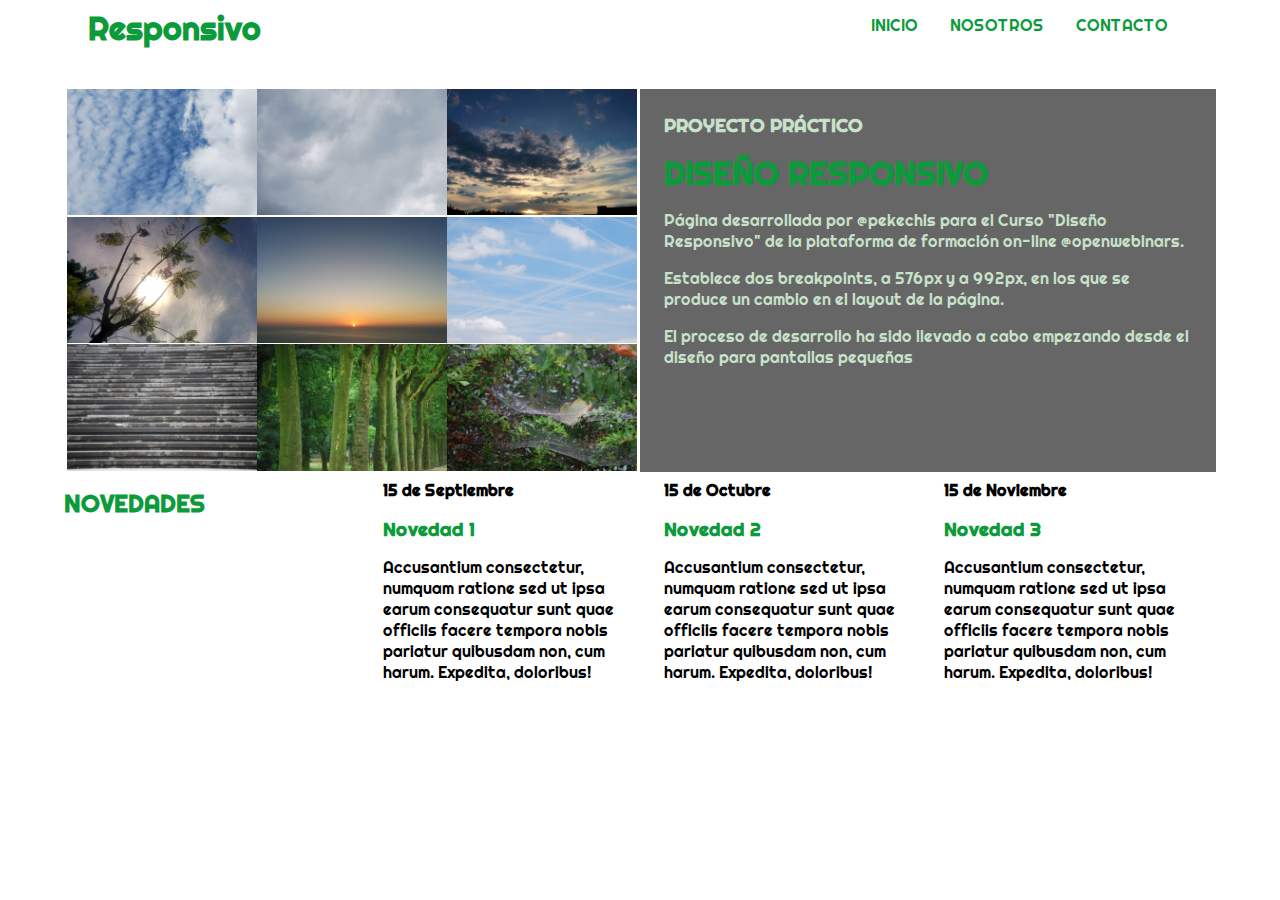
<file: index.html>
<!DOCTYPE html>
<html lang="en">
  <head>
    <meta charset="UTF-8" />
    <meta name="viewport" content="width=device-width, initial-scale=1.0" />
    <meta http-equiv="X-UA-Compatible" content="ie=edge" />
    <title>Diseño Responsivo</title>
    <link rel="stylesheet" type="text/css" href="css/style.css" />
    <link rel="stylesheet" type="text/css" href="css/hamburguer.css" />
    <link
      href="https://fonts.googleapis.com/css?family=Righteous"
      rel="stylesheet"
    />
  </head>

  <body>
    <div class="wrapper">
      <header class="verde">
        <h1>Responsivo</h1>
        <nav class="top-nav">
          <input id="menu-toggle" type="checkbox" />
          <label class="menu-button-container" for="menu-toggle">
            <div class="menu-button"></div>
          </label>
          <ul class="menu">
            <li>INICIO</li>
            <li>NOSOTROS</li>
            <li>CONTACTO</li>
          </ul>
        </nav>
      </header>
      <main>
        <section class="box">
          <div>
            <h3>PROYECTO PRÁCTICO</h3>
            <h1>DISEÑO RESPONSIVO</h1>
          </div>
          <div>
            <p>
              Página desarrollada por @pekechis para el Curso "Diseño
              Responsivo" de la plataforma de formación on-line @openwebinars.
            </p>
            <p>
              Establece dos breakpoints, a 576px y a 992px, en los que se
              produce un cambio en el layout de la página.
            </p>
            <p>
              El proceso de desarrollo ha sido llevado a cabo empezando desde el
              diseño para pantallas pequeñas
            </p>
          </div>
        </section>
        <section class="images">
          <img src="img/img1.jpg" /> <img src="img/img2.jpg" />
          <img src="img/img3.jpg" /> <img src="img/img4.jpg" />
          <img src="img/img5.jpg" /> <img src="img/img6.jpg" />
          <img src="img/img7.jpg" /> <img class="hidden" src="img/img8.jpg" />
          <img src="img/img9.jpg" />
        </section>
        <section class="novedades">
          <h2>NOVEDADES</h2>
          <article>
            <h4>15 de Septiembre</h4>
            <h3>Novedad 1</h3>
            <p>
              Accusantium consectetur, numquam ratione sed ut ipsa earum
              consequatur sunt quae officiis facere tempora nobis pariatur
              quibusdam non, cum harum. Expedita, doloribus!
            </p>
          </article>
          <article>
            <h4>15 de Octubre</h4>
            <h3>Novedad 2</h3>
            <p>
              Accusantium consectetur, numquam ratione sed ut ipsa earum
              consequatur sunt quae officiis facere tempora nobis pariatur
              quibusdam non, cum harum. Expedita, doloribus!
            </p>
          </article>
          <article>
            <h4>15 de Noviembre</h4>
            <h3>Novedad 3</h3>
            <p>
              Accusantium consectetur, numquam ratione sed ut ipsa earum
              consequatur sunt quae officiis facere tempora nobis pariatur
              quibusdam non, cum harum. Expedita, doloribus!
            </p>
          </article>
        </section>
      </main>
    </div>
  </body>
</html>
</file>
<file: css/style.css>
* {
  margin: 0;
  padding: 0;
  box-sizing: border-box;
}
h1,
h3,
h4,
p {
  padding: 0.5rem;
}

body {
  font-family: "Righteous";
}

.verde {
  grid-area: head;
  margin: auto 1rem;
  display: flex;
  justify-content: space-between;
}
.verde h1,
h2,
article > h3 {
  color: #0c9b3b;
}

/* Contenedor general*/
.wrapper {
  display: grid;
  grid-template-areas:
    "head head"
    "main main"
    "main main";
  gap: 2rem;
  grid-template-rows: 4rem 1fr;
  grid-template-columns: 1px 50fr;
  width: 90%;
  margin: auto;
}

/*Estilos parte principal*/
main {
  grid-area: main;
  display: flex;
  flex-direction: column;
  align-items: center;
}
main .box {
  background-color: #a3d2a5;
  width: 90vw;
  color: #302e2e;
  padding: 1rem;
}

section.images {
  display: flex;
  flex-wrap: wrap;
  width: 90vw;
  justify-content: center;
}

section.images img {
  height: 100px;
  width: 25%;
}

.hidden {
  display: none;
}
.novedades h2 {
  width: 25vw;
  display: flex;
  justify-content: left;
  margin: 1rem 0 1em;
}

@media screen and (min-width: 576px) {
  h1,
  h2,
  article > h3 {
    color: #0c9b3b;
  }
  main {
    display: flex;
    align-items: stretch;
    flex-wrap: wrap;
    flex-direction: row;
  }
  main .box {
    padding-bottom: 6rem;
    width: 50%;
  }

  .novedades {
    display: flex;
  }
  main .box {
    background-color: #666666;
    color: #c8e1ca;
  }

  .novedades > * {
    width: 25%;
  }

  section.images {
    width: 50%;
  }
  section.images img {
    width: 50%;
    height: 25%;
  }
}

@media screen and (min-width: 992px) {
  h1,
  h2,
  article > h3 {
    color: #0c9b3b;
  }
  .wrapper {
    display: flex;
    flex-direction: column;
  }
  main {
    display: flex;
    flex-direction: row;
    flex-wrap: wrap;
    align-items: stretch;
  }
  .hidden {
    display: block;
  }
  .images {
    order: 1;
  }
  main .box {
    order: 2;
    padding-bottom: 6rem;
    width: 50%;
  }
  .novedades {
    order: 3;
    width: 90vw;
  }

  section.images img {
    height: 33%;
    width: 33%;
  }
}
</file>
<file: css/hamburguer.css>
h2 {
  vertical-align: center;
  text-align: center;
}

html,
body {
  margin: 0;
  height: 100%;
}

* {
  box-sizing: border-box;
}

.top-nav {
  display: flex;
  flex-direction: row;
  align-items: center;
  justify-content: space-between;

  background: linear-gradient(to left);
  /* W3C, IE 10+/ Edge, Firefox 16+, Chrome 26+, Opera 12+, Safari 7+ */
  color: #0c9b3b;
  height: 50px;
  padding: 1em;
}

.menu {
  display: flex;
  flex-direction: row;
  list-style-type: none;
  margin: 0;
  padding: 0;
}

.menu > li {
  margin: 0 1rem;
  overflow: hidden;
}

.menu-button-container {
  display: none;
  height: 100%;
  width: 30px;
  cursor: pointer;
  flex-direction: column;
  justify-content: center;
  align-items: center;
}

#menu-toggle {
  display: none;
}

.menu-button,
.menu-button::before,
.menu-button::after {
  display: block;
  background-color: #0c9b3b;
  position: absolute;
  height: 4px;
  width: 30px;
  transition: transform 400ms cubic-bezier(0.23, 1, 0.32, 1);
  border-radius: 2px;
}

.menu-button::before {
  content: "";
  margin-top: -8px;
}

.menu-button::after {
  content: "";
  margin-top: 8px;
}

#menu-toggle:checked + .menu-button-container .menu-button::before {
  margin-top: 0px;
  transform: rotate(405deg);
}

#menu-toggle:checked + .menu-button-container .menu-button {
  background: rgba(255, 255, 255, 0);
}

#menu-toggle:checked + .menu-button-container .menu-button::after {
  margin-top: 0px;
  transform: rotate(-405deg);
}

@media (max-width: 576px) {
  .menu-button-container {
    display: flex;
  }
  .menu {
    position: absolute;
    top: 0;
    margin-top: 50px;
    left: 36%;
    flex-direction: column;
    width: 76%;
    justify-content: center;
    align-items: center;
  }
  #menu-toggle ~ .menu li {
    height: 0;
    margin: 0;
    padding: 0;
    border: 0;
    transition: height 400ms cubic-bezier(0.23, 1, 0.32, 1);
  }
  #menu-toggle:checked ~ .menu li {
    border: 1px solid#ede9e9;
    height: 2.5em;
    padding: 0.5em;
    transition: height 400ms cubic-bezier(0.23, 1, 0.32, 1);
  }
  .menu > li {
    display: flex;
    justify-content: center;
    margin: 0;
    padding: 0.5em 0;
    width: 50%;
    color: #0c9b3b;
    background-color: #fdf8f8bb;
  }
  .menu > li:not(:last-child) {
    border-bottom: 1px solid #444;
  }
}
</file>
